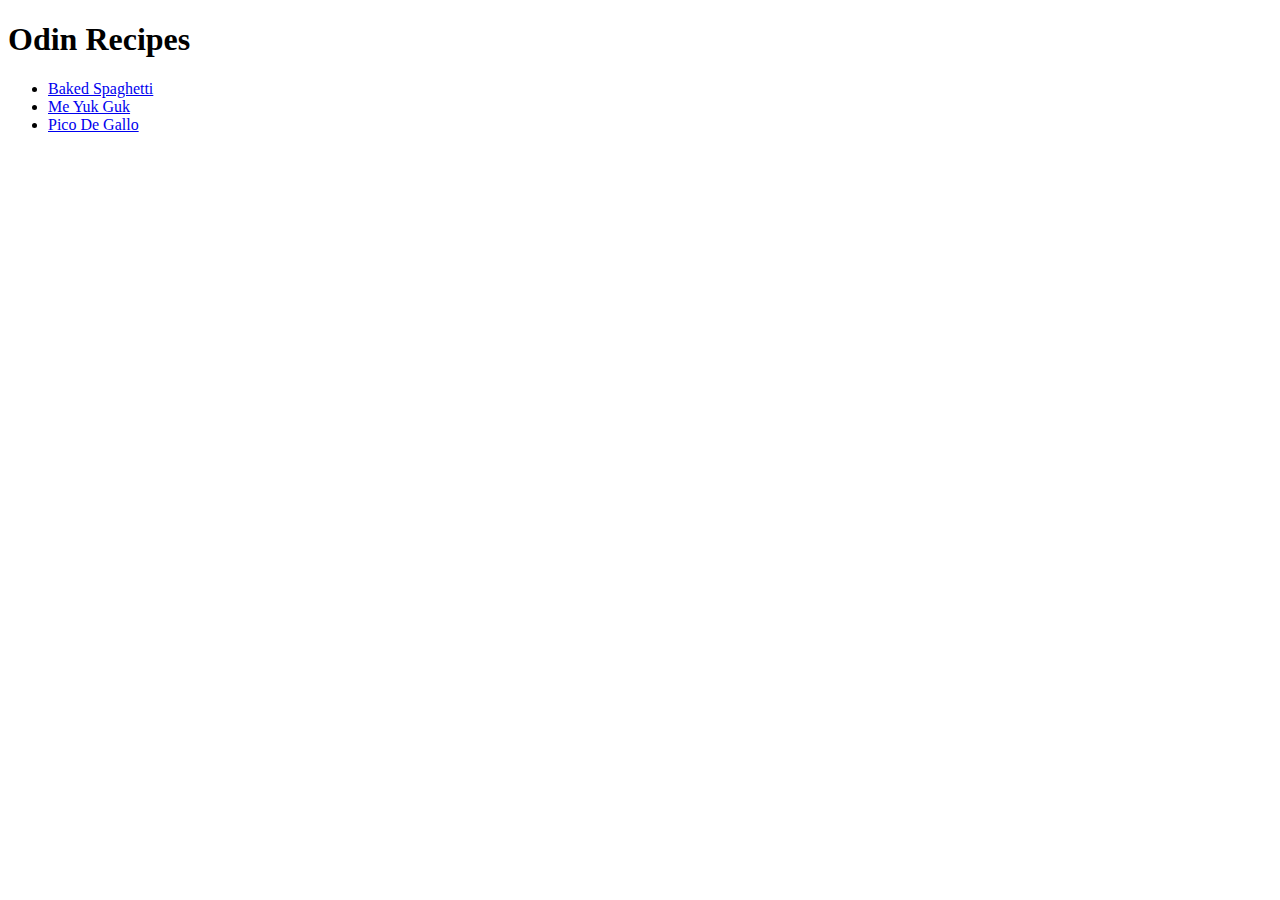
<file: index.html>
<!DOCTYPE html>
<html lang="en">
<head>
    <meta charset="UTF-8">
    <meta name="viewport" content="width=device-width, initial-scale=1.0">
    <title>Odin Recipes</title>
    <link rel="indexsheet" href="indexsheet.css">
</head>
<body>
    <h1>Odin Recipes</h1>
    <ul>
    <li><a href="recipes/Baked_Spaghetti.html">Baked Spaghetti</a></li>
    <li><a href="Recipes/Me_Yuk_Guk.html">Me Yuk Guk</a></li>
    <li><a href="Recipes/Pico_de_Gallo.html">Pico De Gallo</a></li>
    </ul>
</body>
</html>
</file>
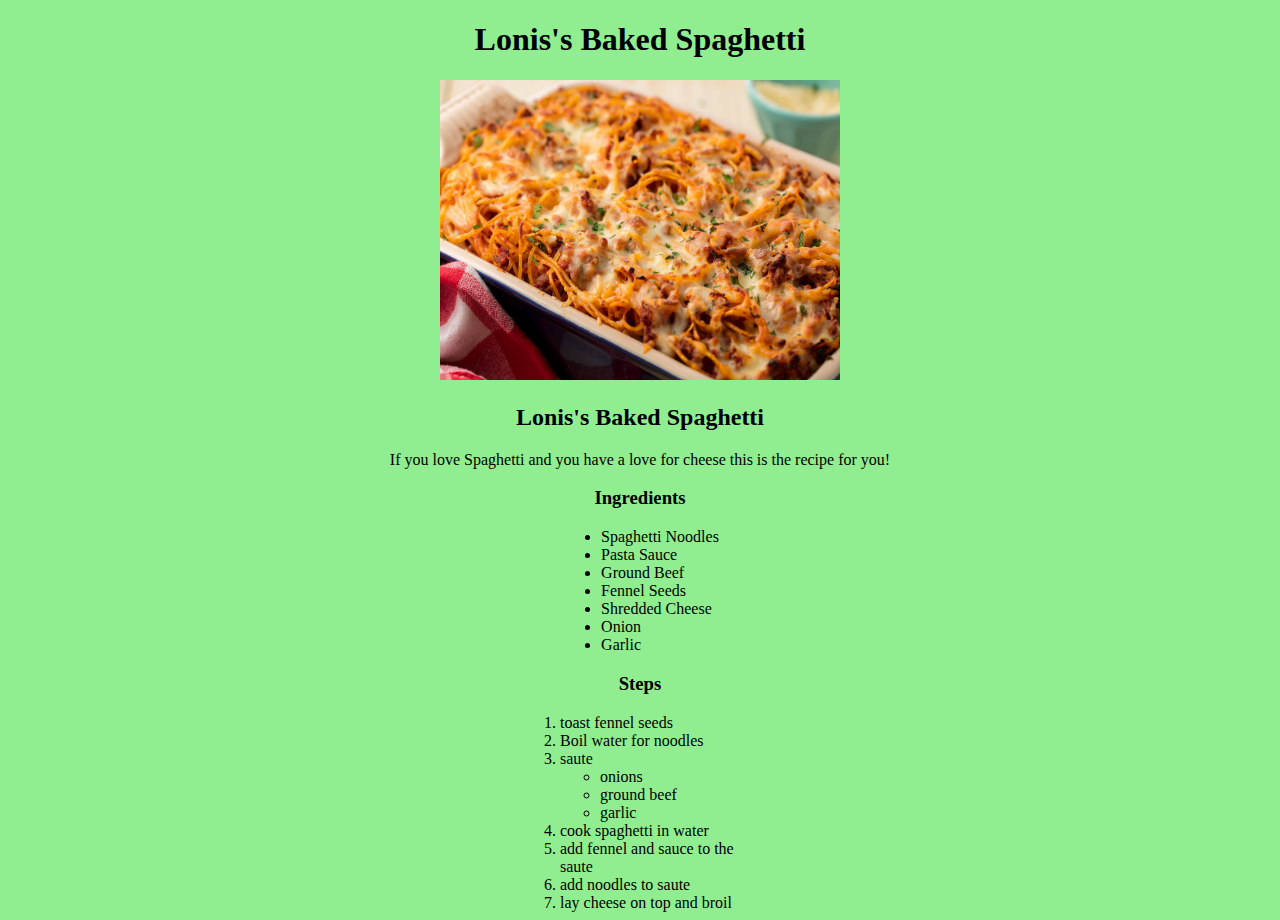
<file: Recipes/Baked_Spaghetti.html>
<!DOCTYPE html>
<html lang="en">
<head>
    <meta charset="UTF-8">
    <meta name="viewport" content="width=device-width, initial-scale=1.0">
    <link rel="stylesheet" href="stylesheet.css">
    <title>Baked Spaghetti</title>
</head>
<body>
    <h1>Lonis's Baked Spaghetti</h1>
    <img src="bs.jpeg" alt="Baked Spaghetti" width="400px" height="300px"><br>
    <h2>Lonis's Baked Spaghetti</h2>
    <p>If you love Spaghetti and you have a love for cheese this is the recipe for you!</p>
    <h3>Ingredients</h3>
    <ul class="list">
        <li>Spaghetti Noodles</li>
        <li>Pasta Sauce</li>
        <li>Ground Beef</li>
        <li>Fennel Seeds</li>
        <li>Shredded Cheese</li>
        <li>Onion</li>
        <li>Garlic</li>
    </ul>
    <h3>Steps</h3>
    <ol class="list">
        <li>toast fennel seeds</li>
        <li>Boil water for noodles</li>
        <li>saute
            <ul>
                <li>onions</li>
                <li>ground beef</li>
                <li>garlic</li>
            </ul>
        </li>
        <li>cook spaghetti in water</li>
        <li>add fennel and sauce to the saute</li>
        <li>add noodles to saute</li>
        <li>lay cheese on top and broil</li>
    </ol>

</body>
</html>
</file>
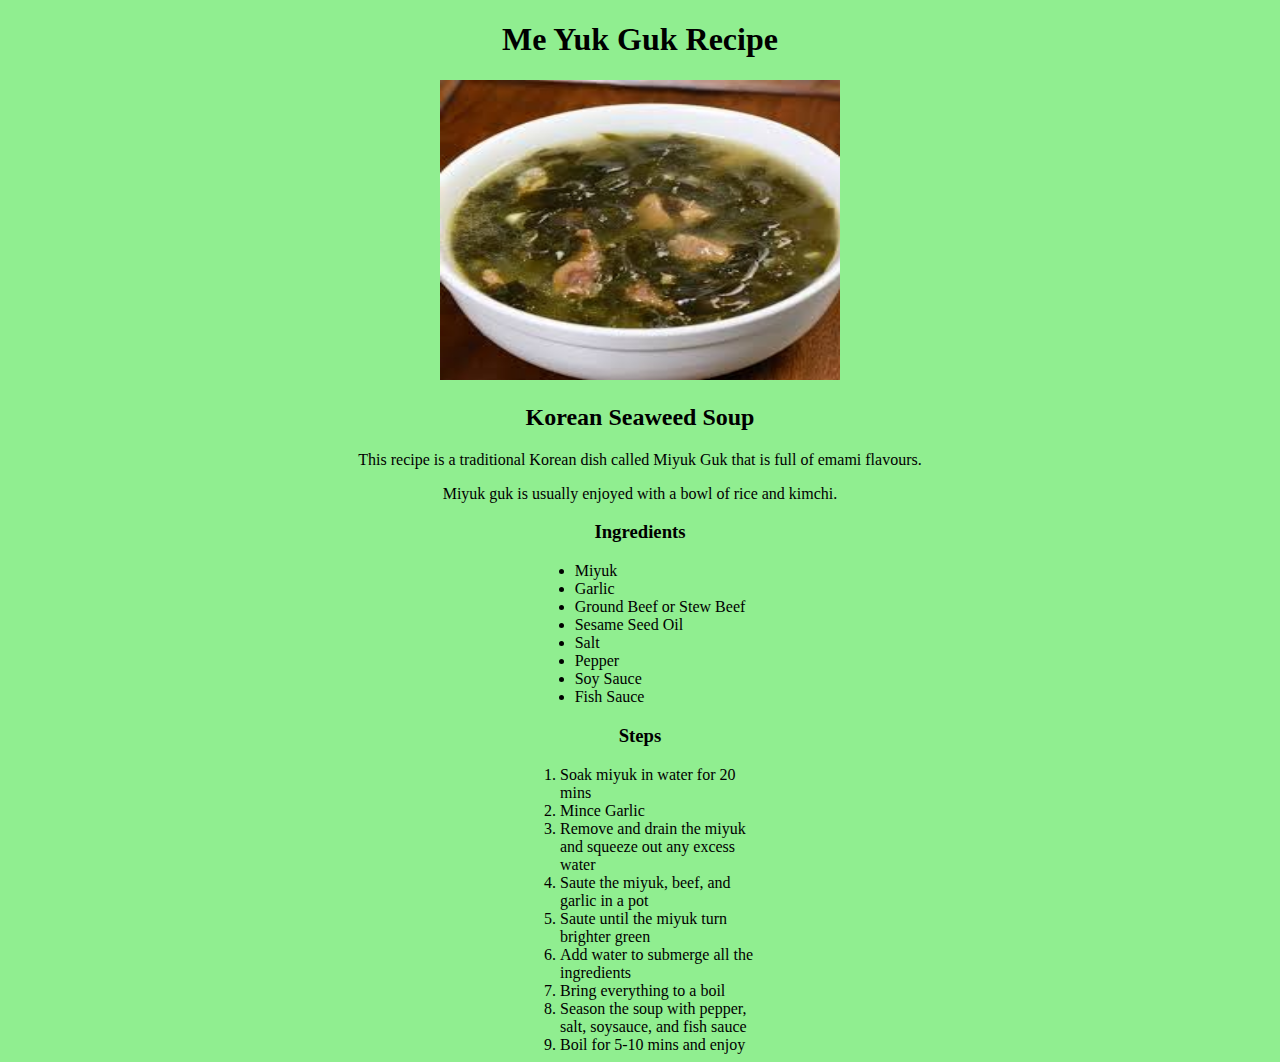
<file: Recipes/miyuk-guk.html>
<!DOCTYPE html>
<html lang="en">
<head>
    <meta charset="UTF-8">
    <meta name="viewport" content="width=device-width, initial-scale=1.0">
    <link rel="stylesheet" href="stylesheet.css">
    <title>Me Yuk Guk</title>
</head>
<body>
    <h1>Me Yuk Guk Recipe</h1>
    <img src="MYG.jpeg" alt="Me Yuk Guk" width="400px" height="300px"><br>
    <h2>Korean Seaweed Soup</h2>
    <p>This recipe is a traditional Korean dish called Miyuk Guk that is full of emami flavours.</p>
    <p>Miyuk guk is usually enjoyed with a bowl of rice and kimchi.</p>
    
    <h3>Ingredients</h3>
    <ul class="list">
        <li>Miyuk</li>
        <li>Garlic</li>
        <li>Ground Beef or Stew Beef</li>
        <li>Sesame Seed Oil</li>
        <li>Salt</li>
        <li>Pepper</li>
        <li>Soy Sauce</li>
        <li>Fish Sauce</li>
    </ul>

    <h3>Steps</h3>
    <ol class="list">
        <li>Soak miyuk in water for 20 mins</li>
        <li>Mince Garlic</li>
        <li>Remove and drain the miyuk and squeeze out any excess water</li>
        <li>Saute the miyuk, beef, and garlic in a pot</li>
        <li>Saute until the miyuk turn brighter green</li>
        <li>Add water to submerge all the ingredients</li>
        <li>Bring everything to a boil</li>
        <li>Season the soup with pepper, salt, soysauce, and fish sauce</li>
        <li>Boil for 5-10 mins and enjoy</li>
    </ol>

</body>
</html>
</file>
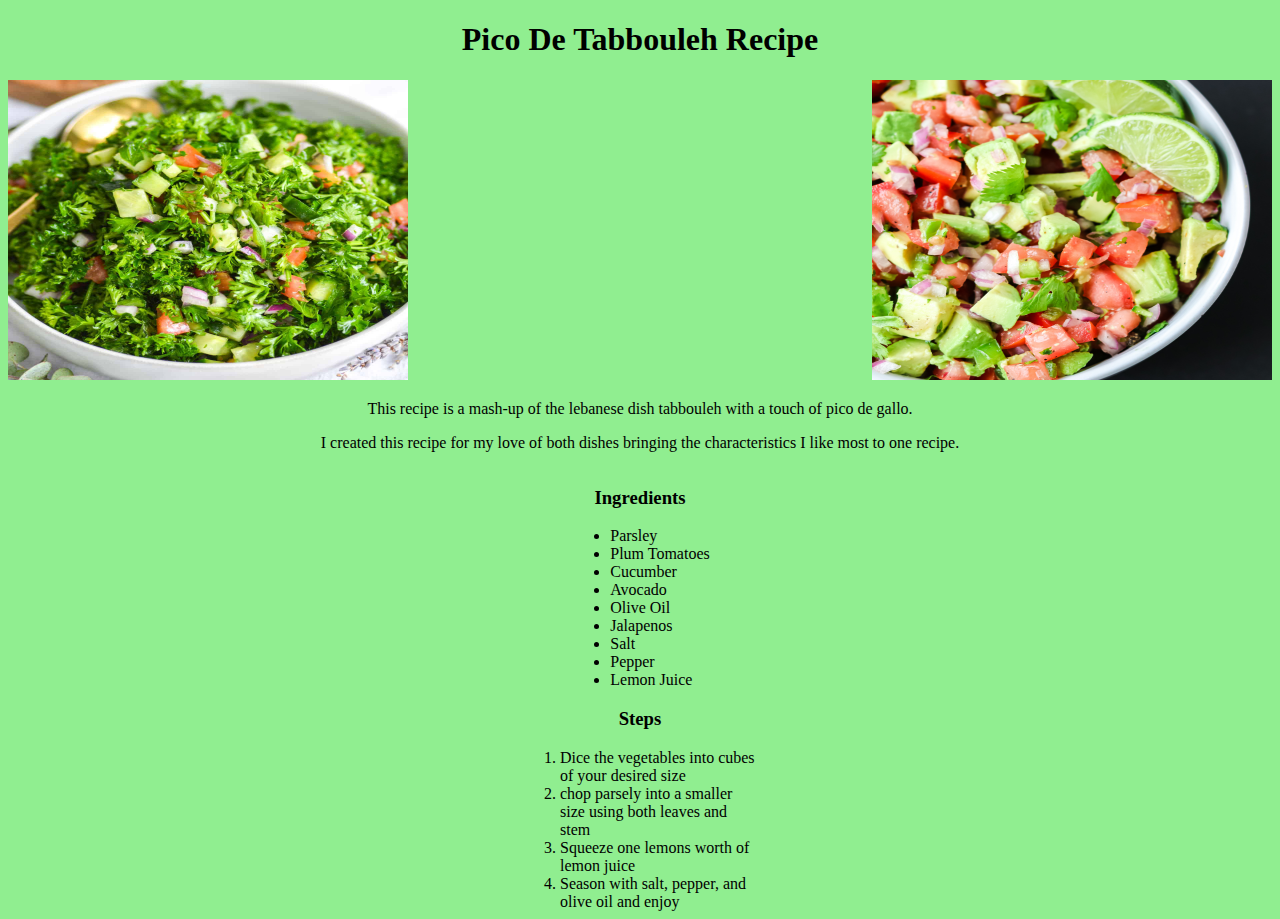
<file: Recipes/pico-de-tabbouleh.html>
<!DOCTYPE html>
<html lang="en">
<head>
    <meta charset="UTF-8">
    <meta name="viewport" content="width=device-width, initial-scale=1.0">
    <link rel="stylesheet" href="stylesheet.css">
    <title>Pico De Tabbouleh</title>
</head>
<body>
    <h1>Pico De Tabbouleh Recipe</h1>
    <div class="photos">
        <img src="tabbouleh.jpg" alt="Tabbouleh" width="400px" height="300px">
        <img src="pico-de-gallo.jpg" alt="Pico de Gallo" width="400px" height="300px">
    </div>
    <h2></h2>
    <p>This recipe is a mash-up of the lebanese dish tabbouleh with a touch of pico de gallo.</p>
    <p>I created this recipe for my love of both dishes bringing the characteristics I like most to one recipe.</p>
    
    <div class="list">
    <h3>Ingredients</h3>
    <ul class="list">
        <li>Parsley</li>
        <li>Plum Tomatoes</li>
        <li>Cucumber</li>
        <li>Avocado</li>
        <li>Olive Oil</li>
        <li>Jalapenos</li>
        <li>Salt</li>
        <li>Pepper</li>
        <li>Lemon Juice</li>
    </ul>
    </div>
    <div class="list">
    <h3>Steps</h3>
    <ol class="list">
        <li>Dice the vegetables into cubes of your desired size</li>
        <li>chop parsely into a smaller size using both leaves and stem</li>
        <li>Squeeze one lemons worth of lemon juice</li>
        <li>Season with salt, pepper, and olive oil and enjoy</li>
    </ol>
    </div>

</body>
</html>
</file>
<file: indexsheet.css>
* {
    background-color: aqua;
    text-align: center;
}
</file>
<file: Recipes/stylesheet.css>
* {
    background-color: lightgreen;
    text-align: center;
}
img {
    display: inline;
}
div {
    text-align: center;
}
.list {
    display: table;
    margin: 0 auto;
}
ol {
    width: 200px;
}
li {
    text-align: left;
}

.photos {
    display: flex;
    justify-content: space-between;
    
}
</file>
